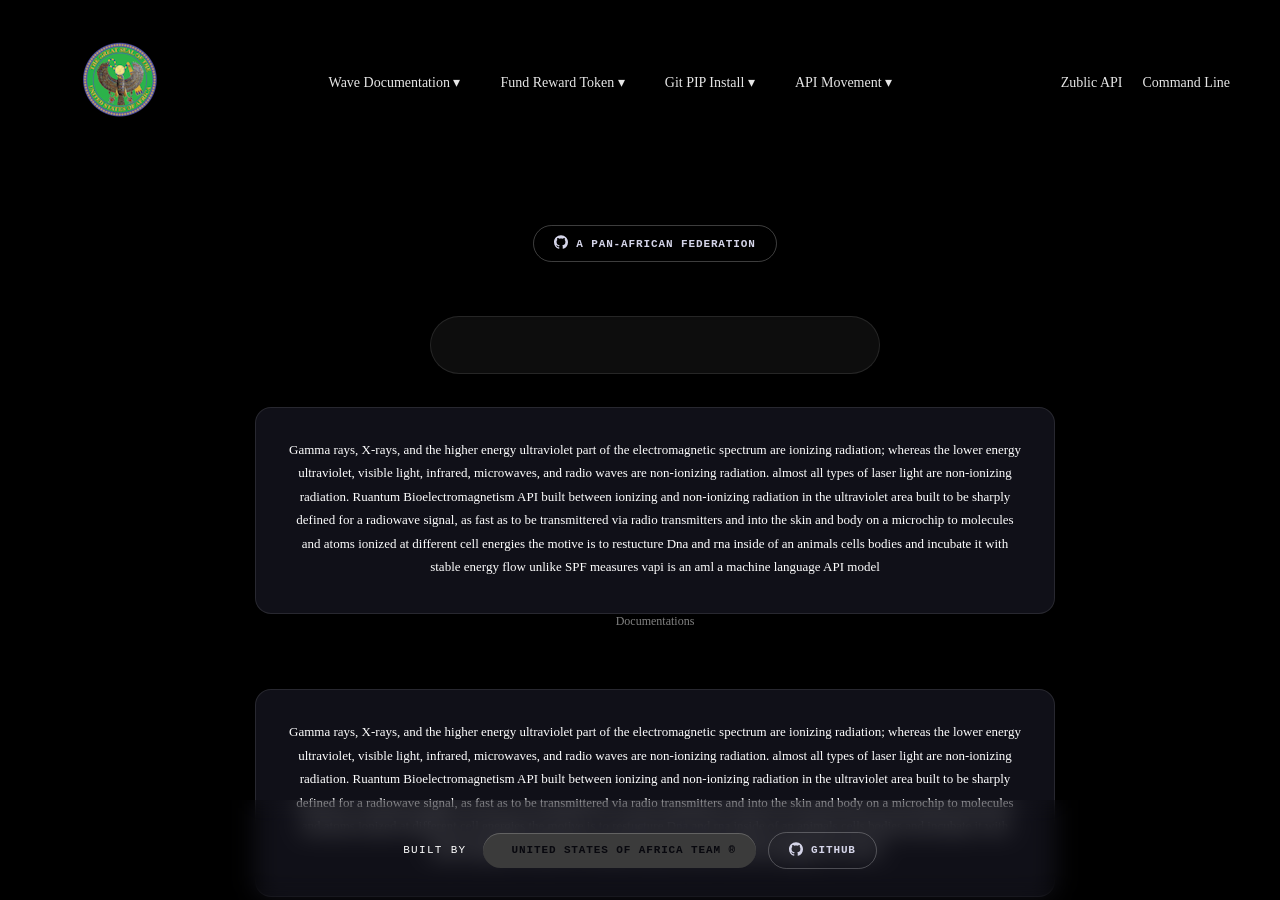
<file: index.html>
<!DOCTYPE html>
<html lang="en">
  <head>
    <meta charset="UTF-8">
    <meta name="viewport" content="width=device-width, initial-scale=1.0">
    <meta http-equiv="X-UA-Compatible" content="ie=edge">
    <title>Ruantum Bioelectromagnetism API</title>
	<meta name="description" content="Ruantum Bioelectromagnetism API is an open source API for the research of life extenstion via radiowaves in the electromagnetic spectrum order created by Mathews Chishinji and United States Of Africa and The African Dream SL">
	<meta name="keywords" content="Mathews Chishinji United States Of Africa The African Dream">
    <meta name="author" content="Mathews Chishinji">
	<link rel="icon" href="africa2.png"
        type="image/x-icon" />
	<link rel="stylesheet" href="start.css" />
  </head>
  <body>
  
  <div class="scrollable-content-wrapper">
  <div class="scrollable-content">
 
    
	<!-- Navigation -->
    <nav>
        <div class="logo">
          <a href="https://usafrikagov.com/"><img src="africa2.png" alt="TheUnitedStatesOfAfrica"></a>
            
        </div>
        <ul class="nav-links">
            <li><a href="./">Wave Documentation ▾</a></li>
            <li><a href="./fund">Fund Reward Token ▾</a></li>
            <li><a href="./git">Git PIP Install ▾</a></li>
			<li><a href="./api">API Movement ▾</a></li>
        </ul>
        <div class="nav-right">
            <a href="#" class="login-btn">Zublic API</a>
            <a href="#" class="get-started-btn">Command Line </a>
        </div>
    </nav>

    <!-- Hero Section -->
    <section class="hero">
        <div class="glow glow-1"></div>
        <div class="glow glow-2"></div>
        
        <div class="hero-content">
			    <a class="profile-btn profile-btn--github" href="https://github.com/reymat999 " target="_blank" rel="">
      <span class="profile-btn__icon">
        <!-- GitHub logo SVG -->
        <svg width="14" height="14" viewBox="0 0 24 24" fill="currentColor" xmlns="http://www.w3.org/2000/svg">
          <path d="M12 .297c-6.63 0-12 5.373-12 12 0 5.303 3.438 9.8 8.205 11.385.6.113.82-.258.82-.577 0-.285-.01-1.04-.015-2.04-3.338.724-4.042-1.61-4.042-1.61C4.422 18.07 3.633 17.7 3.633 17.7c-1.087-.744.084-.729.084-.729 1.205.084 1.838 1.236 1.838 1.236 1.07 1.835 2.809 1.305 3.495.998.108-.776.417-1.305.76-1.605-2.665-.3-5.466-1.332-5.466-5.93 0-1.31.465-2.38 1.235-3.22-.135-.303-.54-1.523.105-3.176 0 0 1.005-.322 3.3 1.23.96-.267 1.98-.399 3-.405 1.02.006 2.04.138 3 .405 2.28-1.552 3.285-1.23 3.285-1.23.645 1.653.24 2.873.12 3.176.765.84 1.23 1.91 1.23 3.22 0 4.61-2.805 5.625-5.475 5.92.42.36.81 1.096.81 2.22 0 1.606-.015 2.896-.015 3.286 0 .315.21.69.825.57C20.565 22.092 24 17.592 24 12.297c0-6.627-5.373-12-12-12" />
        </svg>
      </span>
      A Pan-African Federation
    </a>        
	
            <br>
			<br>
			

	
	<br>
	<br>

            <div class="input-group">
            <input type="text" placeholder="">

            </div>
			<br>
            	
        <div class="code-block">
            <div class="code-line"><span class="code-keyword"></span> <span class="code-keyword"></span> <span class="code-function"></span> Gamma rays, X-rays, and the higher energy ultraviolet part of the electromagnetic spectrum are ionizing radiation; whereas the lower energy ultraviolet, visible light, infrared, microwaves, and radio waves are non-ionizing radiation. almost all types of laser light are non-ionizing radiation. Ruantum Bioelectromagnetism API built between ionizing and non-ionizing radiation in the ultraviolet area built to be sharply defined for a radiowave signal, as fast as to be transmittered via radio transmitters and into the skin and body on a microchip to molecules and atoms ionized at different cell energies the motive is to restucture Dna and rna inside of an animals cells bodies and incubate it with stable energy flow unlike SPF measures vapi is an aml a machine language API model <span class="code-string"></span></div>
            
        </div>
    
	<p class="trial-text">Documentations</p>
	
        <div class="code-block">
            <div class="code-line"><span class="code-keyword"></span> <span class="code-keyword"></span> <span class="code-function"></span> Gamma rays, X-rays, and the higher energy ultraviolet part of the electromagnetic spectrum are ionizing radiation; whereas the lower energy ultraviolet, visible light, infrared, microwaves, and radio waves are non-ionizing radiation. almost all types of laser light are non-ionizing radiation. Ruantum Bioelectromagnetism API built between ionizing and non-ionizing radiation in the ultraviolet area built to be sharply defined for a radiowave signal, as fast as to be transmittered via radio transmitters and into the skin and body on a microchip to molecules and atoms ionized at different cell energies the motive is to restucture Dna and rna inside of an animals cells bodies and incubate it with stable energy flow unlike SPF measures vapi is an aml a machine language API model <span class="code-string"></span></div>
            
        </div>
    
	<p class="trial-text">Documentations</p>
	
	
	
            
	    <a class="profile-btn profile-btn--github" href="https://github.com/reymat999" target="_blank" rel="">
      <span class="profile-btn__icon">
        <!-- GitHub logo SVG -->
        <svg width="14" height="14" viewBox="0 0 24 24" fill="currentColor" xmlns="http://www.w3.org/2000/svg">
          <path d="M12 .297c-6.63 0-12 5.373-12 12 0 5.303 3.438 9.8 8.205 11.385.6.113.82-.258.82-.577 0-.285-.01-1.04-.015-2.04-3.338.724-4.042-1.61-4.042-1.61C4.422 18.07 3.633 17.7 3.633 17.7c-1.087-.744.084-.729.084-.729 1.205.084 1.838 1.236 1.838 1.236 1.07 1.835 2.809 1.305 3.495.998.108-.776.417-1.305.76-1.605-2.665-.3-5.466-1.332-5.466-5.93 0-1.31.465-2.38 1.235-3.22-.135-.303-.54-1.523.105-3.176 0 0 1.005-.322 3.3 1.23.96-.267 1.98-.399 3-.405 1.02.006 2.04.138 3 .405 2.28-1.552 3.285-1.23 3.285-1.23.645 1.653.24 2.873.12 3.176.765.84 1.23 1.91 1.23 3.22 0 4.61-2.805 5.625-5.475 5.92.42.36.81 1.096.81 2.22 0 1.606-.015 2.896-.015 3.286 0 .315.21.69.825.57C20.565 22.092 24 17.592 24 12.297c0-6.627-5.373-12-12-12" />
        </svg>
      </span>
      GitHub
    </a>		
			
		
    </section>
	
    <!-- Features Section -->
    <section class="features">
        <div class="code-block">
            <div class="code-line"><span class="code-keyword">1</span> <span class="code-keyword">const</span> <span class="code-function">stage</span> = ducuments.querySelector(<span class="code-string">"ultraviolet"</span>)</div>
            
			<div class="code-line"><span class="code-keyword">2</span> <span class="code-keyword">const</span> <span class="code-function">stage</span> = ducuments.querySelector(<span class="code-string">"transmitters"</span>)</div>
            
			<div class="code-line"><span class="code-keyword">3</span> <span class="code-keyword">const</span> <span class="code-function">stage</span> = ducuments.querySelector(<span class="code-string">"ultraviolet radio"</span>)</div>
            
			<div class="code-line"><span class="code-keyword">4</span> <span class="code-keyword">const</span> <span class="code-function">stage</span> = ducuments.querySelector(<span class="code-string">"microship"</span>)</div>
            
			<div class="code-line"><span class="code-keyword">5</span> <span class="code-keyword">const</span> <span class="code-function">stage</span> = ducuments.querySelector(<span class="code-string">"animal cell"</span>)</div>
            
            
        </div>
		
        
        <div class="feature-content">

		 <div class="code-block">
            <div class="code-line"><span class="code-keyword"></span> <span class="code-keyword"></span> <span class="code-function"></span> Gamma rays, X-rays, and the higher energy ultraviolet part of the electromagnetic spectrum are ionizing radiation; whereas the lower energy ultraviolet, visible light, infrared, microwaves, and radio waves are non-ionizing radiation. Nearly all types of laser light are non-ionizing radiation. The boundary between ionizing and non-ionizing radiation in the ultraviolet area cannot be sharply defined, as different molecules and atoms ionize at different energies. <span class="code-string"></span></div>
            
        </div></div>
	
 </section>
  <div class="profile-footer">
    <span class="profile-footer__label">Built by</span>
    <a class="profile-btn profile-btn--codepen" href="" target="_blank" rel="">
      <span class="profile-btn__icon">
        <svg width="1" height="14" viewBox="0 0 24 24" fill="currentColor" xmlns="http://www.w3.org/2000/svg">
          
        </svg>
      </span>
      United States Of Africa Team ®
    </a>
    <a class="profile-btn profile-btn--github" href="https://github.com/reymat999" target="_blank" rel="">
      <span class="profile-btn__icon">
        <!-- GitHub logo SVG -->
        <svg width="14" height="14" viewBox="0 0 24 24" fill="currentColor" xmlns="http://www.w3.org/2000/svg">
          <path d="M12 .297c-6.63 0-12 5.373-12 12 0 5.303 3.438 9.8 8.205 11.385.6.113.82-.258.82-.577 0-.285-.01-1.04-.015-2.04-3.338.724-4.042-1.61-4.042-1.61C4.422 18.07 3.633 17.7 3.633 17.7c-1.087-.744.084-.729.084-.729 1.205.084 1.838 1.236 1.838 1.236 1.07 1.835 2.809 1.305 3.495.998.108-.776.417-1.305.76-1.605-2.665-.3-5.466-1.332-5.466-5.93 0-1.31.465-2.38 1.235-3.22-.135-.303-.54-1.523.105-3.176 0 0 1.005-.322 3.3 1.23.96-.267 1.98-.399 3-.405 1.02.006 2.04.138 3 .405 2.28-1.552 3.285-1.23 3.285-1.23.645 1.653.24 2.873.12 3.176.765.84 1.23 1.91 1.23 3.22 0 4.61-2.805 5.625-5.475 5.92.42.36.81 1.096.81 2.22 0 1.606-.015 2.896-.015 3.286 0 .315.21.69.825.57C20.565 22.092 24 17.592 24 12.297c0-6.627-5.373-12-12-12" />
        </svg>
      </span>
      GitHub
    </a>
</div>

		
</body>
</html>
</file>
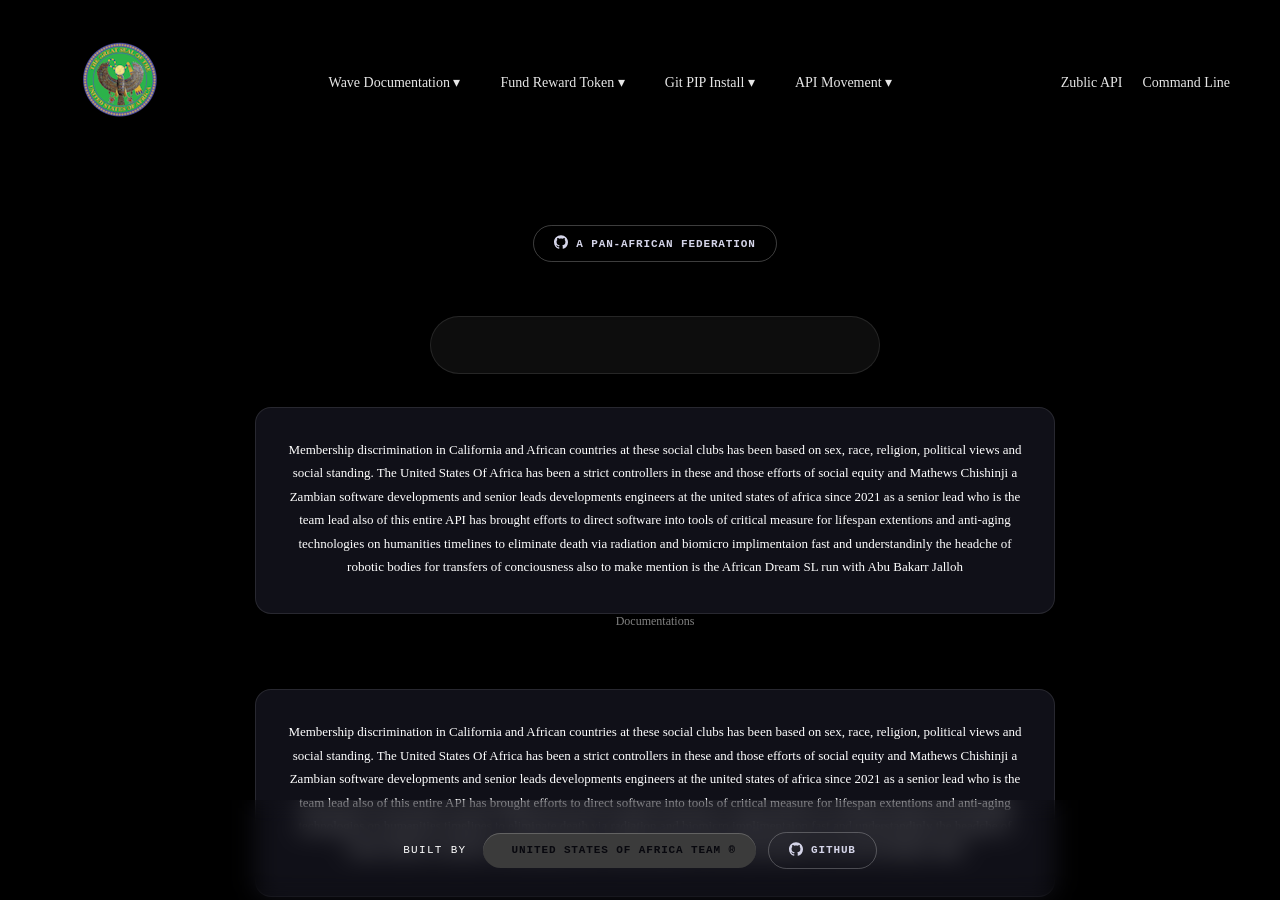
<file: api.html>
<!DOCTYPE html>
<html lang="en">
  <head>
    <meta charset="UTF-8">
    <meta name="viewport" content="width=device-width, initial-scale=1.0">
    <meta http-equiv="X-UA-Compatible" content="ie=edge">
    <title>Ruantum Bioelectromagnetism API</title>
	<meta name="description" content="Ruantum Bioelectromagnetism API is an open source API for the research of life extenstion via radiowaves in the electromagnetic spectrum order created by Mathews Chishinji and United States Of Africa and The African Dream SL">
	<meta name="keywords" content="Mathews Chishinji United States Of Africa The African Dream">
    <meta name="author" content="Mathews Chishinji">
	<link rel="icon" href="africa2.png"
        type="image/x-icon" />
	<link rel="stylesheet" href="start.css" />
  </head>
  <body>
  
  <div class="scrollable-content-wrapper">
  <div class="scrollable-content">
 
    
	<!-- Navigation -->
    <nav>
        <div class="logo">
          <a href="https://usafrikagov.com/"><img src="africa2.png" alt="TheUnitedStatesOfAfrica"></a>
            
        </div>
        <ul class="nav-links">
            <li><a href="./">Wave Documentation ▾</a></li>
            <li><a href="./fund">Fund Reward Token ▾</a></li>
            <li><a href="./git">Git PIP Install ▾</a></li>
			<li><a href="./api">API Movement ▾</a></li>
        </ul>
        <div class="nav-right">
            <a href="#" class="login-btn">Zublic API</a>
            <a href="#" class="get-started-btn">Command Line </a>
        </div>
    </nav>

    <!-- Hero Section -->
    <section class="hero">
        <div class="glow glow-1"></div>
        <div class="glow glow-2"></div>
        
        <div class="hero-content">
			    <a class="profile-btn profile-btn--github" href="https://github.com/reymat999 " target="_blank" rel="">
      <span class="profile-btn__icon">
        <!-- GitHub logo SVG -->
        <svg width="14" height="14" viewBox="0 0 24 24" fill="currentColor" xmlns="http://www.w3.org/2000/svg">
          <path d="M12 .297c-6.63 0-12 5.373-12 12 0 5.303 3.438 9.8 8.205 11.385.6.113.82-.258.82-.577 0-.285-.01-1.04-.015-2.04-3.338.724-4.042-1.61-4.042-1.61C4.422 18.07 3.633 17.7 3.633 17.7c-1.087-.744.084-.729.084-.729 1.205.084 1.838 1.236 1.838 1.236 1.07 1.835 2.809 1.305 3.495.998.108-.776.417-1.305.76-1.605-2.665-.3-5.466-1.332-5.466-5.93 0-1.31.465-2.38 1.235-3.22-.135-.303-.54-1.523.105-3.176 0 0 1.005-.322 3.3 1.23.96-.267 1.98-.399 3-.405 1.02.006 2.04.138 3 .405 2.28-1.552 3.285-1.23 3.285-1.23.645 1.653.24 2.873.12 3.176.765.84 1.23 1.91 1.23 3.22 0 4.61-2.805 5.625-5.475 5.92.42.36.81 1.096.81 2.22 0 1.606-.015 2.896-.015 3.286 0 .315.21.69.825.57C20.565 22.092 24 17.592 24 12.297c0-6.627-5.373-12-12-12" />
        </svg>
      </span>
      A Pan-African Federation
    </a>        
	
            <br>
			<br>
			

	
	<br>
	<br>

            <div class="input-group">
            <input type="text" placeholder="">

            </div>
			<br>
            	
        <div class="code-block">
            <div class="code-line"><span class="code-keyword"></span> <span class="code-keyword"></span> <span class="code-function"></span> Membership discrimination in California and African countries at these social clubs has been based on sex, race, religion, political views and social standing. The  United States Of Africa  has been a strict controllers in these and those efforts of social equity and Mathews Chishinji a Zambian software developments and senior leads developments engineers at the united states of africa since 2021 as a senior lead who is the team lead also of this entire API has brought efforts to direct software into tools of critical measure for lifespan extentions and anti-aging technologies on humanities timelines to eliminate death via radiation and biomicro implimentaion fast and understandinly the headche of robotic bodies for transfers of conciousness also to make mention is the African Dream SL run with  Abu Bakarr Jalloh <span class="code-string"></span></div>
            
        </div>
    
	<p class="trial-text">Documentations</p>
	
        <div class="code-block">
            <div class="code-line"><span class="code-keyword"></span> <span class="code-keyword"></span> <span class="code-function"></span> Membership discrimination in California and African countries at these social clubs has been based on sex, race, religion, political views and social standing. The  United States Of Africa  has been a strict controllers in these and those efforts of social equity and Mathews Chishinji a Zambian software developments and senior leads developments engineers at the united states of africa since 2021 as a senior lead who is the team lead also of this entire API has brought efforts to direct software into tools of critical measure for lifespan extentions and anti-aging technologies on humanities timelines to eliminate death via radiation and biomicro implimentaion fast and understandinly the headche of robotic bodies for transfers of conciousness also to make mention is the African Dream SL run with  Abu Bakarr Jalloh<span class="code-string"></span></div>
            
        </div>
    
	<p class="trial-text">Documentations</p>
	
	
	
            
	    <a class="profile-btn profile-btn--github" href="https://github.com/reymat999" target="_blank" rel="">
      <span class="profile-btn__icon">
        <!-- GitHub logo SVG -->
        <svg width="14" height="14" viewBox="0 0 24 24" fill="currentColor" xmlns="http://www.w3.org/2000/svg">
          <path d="M12 .297c-6.63 0-12 5.373-12 12 0 5.303 3.438 9.8 8.205 11.385.6.113.82-.258.82-.577 0-.285-.01-1.04-.015-2.04-3.338.724-4.042-1.61-4.042-1.61C4.422 18.07 3.633 17.7 3.633 17.7c-1.087-.744.084-.729.084-.729 1.205.084 1.838 1.236 1.838 1.236 1.07 1.835 2.809 1.305 3.495.998.108-.776.417-1.305.76-1.605-2.665-.3-5.466-1.332-5.466-5.93 0-1.31.465-2.38 1.235-3.22-.135-.303-.54-1.523.105-3.176 0 0 1.005-.322 3.3 1.23.96-.267 1.98-.399 3-.405 1.02.006 2.04.138 3 .405 2.28-1.552 3.285-1.23 3.285-1.23.645 1.653.24 2.873.12 3.176.765.84 1.23 1.91 1.23 3.22 0 4.61-2.805 5.625-5.475 5.92.42.36.81 1.096.81 2.22 0 1.606-.015 2.896-.015 3.286 0 .315.21.69.825.57C20.565 22.092 24 17.592 24 12.297c0-6.627-5.373-12-12-12" />
        </svg>
      </span>
      GitHub
    </a>		
			
		
    </section>
	
    <!-- Features Section -->
    <section class="features">
        <div class="code-block">
            <div class="code-line"><span class="code-keyword">1</span> <span class="code-keyword">const</span> <span class="code-function">stage</span> = ducuments.querySelector(<span class="code-string">"ultraviolet"</span>)</div>
            
			<div class="code-line"><span class="code-keyword">2</span> <span class="code-keyword">const</span> <span class="code-function">stage</span> = ducuments.querySelector(<span class="code-string">"transmitters"</span>)</div>
            
			<div class="code-line"><span class="code-keyword">3</span> <span class="code-keyword">const</span> <span class="code-function">stage</span> = ducuments.querySelector(<span class="code-string">"ultraviolet radio"</span>)</div>
            
			<div class="code-line"><span class="code-keyword">4</span> <span class="code-keyword">const</span> <span class="code-function">stage</span> = ducuments.querySelector(<span class="code-string">"microship"</span>)</div>
            
			<div class="code-line"><span class="code-keyword">5</span> <span class="code-keyword">const</span> <span class="code-function">stage</span> = ducuments.querySelector(<span class="code-string">"animal cell"</span>)</div>
            
            
        </div>
		
        
        <div class="feature-content">

		 <div class="code-block">
            <div class="code-line"><span class="code-keyword"></span> <span class="code-keyword"></span> <span class="code-function"></span> Gamma rays, X-rays, and the higher energy ultraviolet part of the electromagnetic spectrum are ionizing radiation; whereas the lower energy ultraviolet, visible light, infrared, microwaves, and radio waves are non-ionizing radiation. Nearly all types of laser light are non-ionizing radiation. The boundary between ionizing and non-ionizing radiation in the ultraviolet area cannot be sharply defined, as different molecules and atoms ionize at different energies. <span class="code-string"></span></div>
            
        </div></div>
	
 </section>
  <div class="profile-footer">
    <span class="profile-footer__label">Built by</span>
    <a class="profile-btn profile-btn--codepen" href="" target="_blank" rel="">
      <span class="profile-btn__icon">
        <svg width="1" height="14" viewBox="0 0 24 24" fill="currentColor" xmlns="http://www.w3.org/2000/svg">
          
        </svg>
      </span>
      United States Of Africa Team ®
    </a>
    <a class="profile-btn profile-btn--github" href="https://github.com/reymat999" target="_blank" rel="">
      <span class="profile-btn__icon">
        <!-- GitHub logo SVG -->
        <svg width="14" height="14" viewBox="0 0 24 24" fill="currentColor" xmlns="http://www.w3.org/2000/svg">
          <path d="M12 .297c-6.63 0-12 5.373-12 12 0 5.303 3.438 9.8 8.205 11.385.6.113.82-.258.82-.577 0-.285-.01-1.04-.015-2.04-3.338.724-4.042-1.61-4.042-1.61C4.422 18.07 3.633 17.7 3.633 17.7c-1.087-.744.084-.729.084-.729 1.205.084 1.838 1.236 1.838 1.236 1.07 1.835 2.809 1.305 3.495.998.108-.776.417-1.305.76-1.605-2.665-.3-5.466-1.332-5.466-5.93 0-1.31.465-2.38 1.235-3.22-.135-.303-.54-1.523.105-3.176 0 0 1.005-.322 3.3 1.23.96-.267 1.98-.399 3-.405 1.02.006 2.04.138 3 .405 2.28-1.552 3.285-1.23 3.285-1.23.645 1.653.24 2.873.12 3.176.765.84 1.23 1.91 1.23 3.22 0 4.61-2.805 5.625-5.475 5.92.42.36.81 1.096.81 2.22 0 1.606-.015 2.896-.015 3.286 0 .315.21.69.825.57C20.565 22.092 24 17.592 24 12.297c0-6.627-5.373-12-12-12" />
        </svg>
      </span>
      GitHub
    </a>
</div>


		
</body>
</html>
</file>
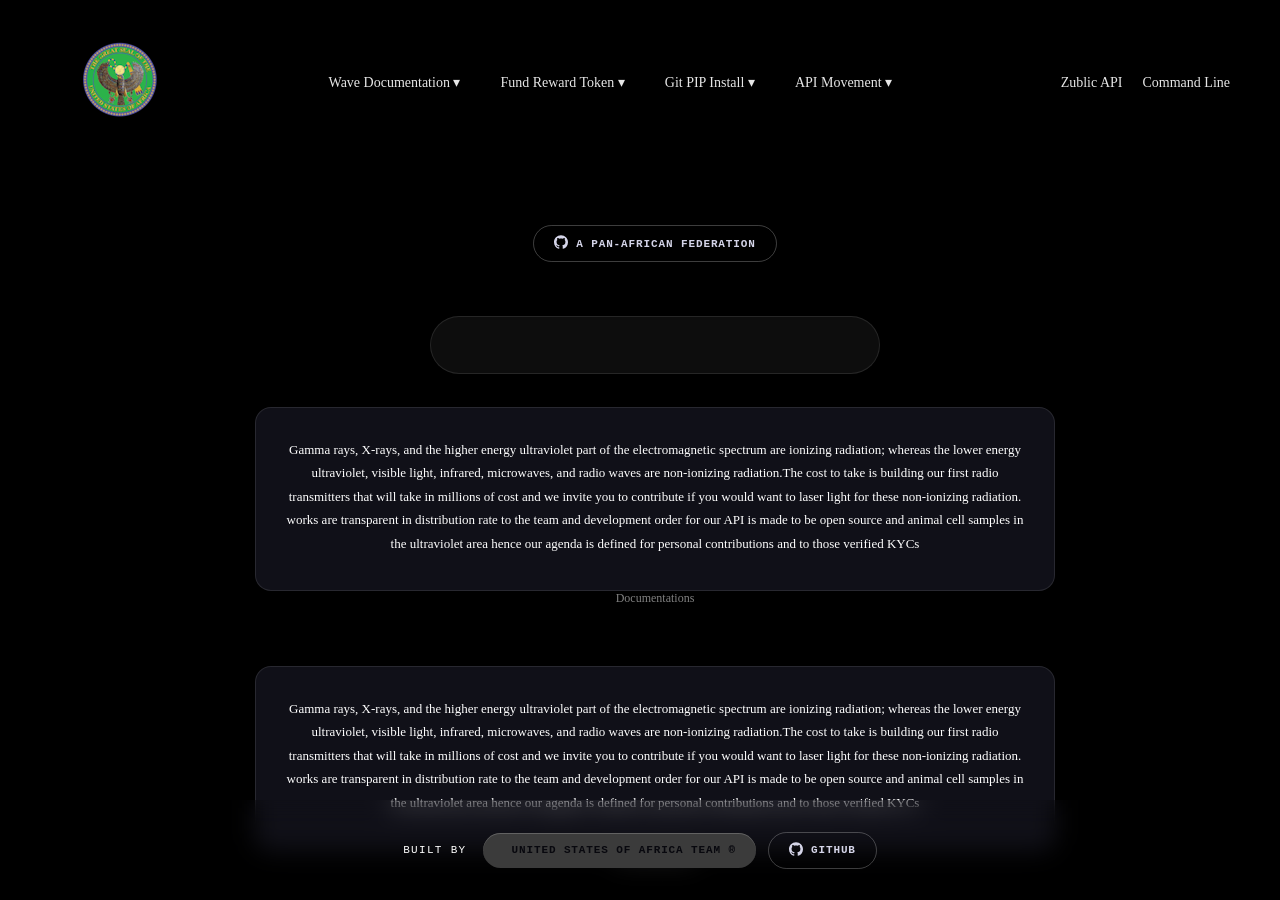
<file: fund.html>
<!DOCTYPE html>
<html lang="en">
  <head>
    <meta charset="UTF-8">
    <meta name="viewport" content="width=device-width, initial-scale=1.0">
    <meta http-equiv="X-UA-Compatible" content="ie=edge">
    <title>Ruantum Bioelectromagnetism API</title>
	<meta name="description" content="Ruantum Bioelectromagnetism API is an open source API for the research of life extenstion via radiowaves in the electromagnetic spectrum order created by Mathews Chishinji and United States Of Africa and The African Dream SL">
	<meta name="keywords" content="Mathews Chishinji United States Of Africa The African Dream">
    <meta name="author" content="Mathews Chishinji">
	<link rel="icon" href="africa2.png"
        type="image/x-icon" />
	<link rel="stylesheet" href="start.css" />
  </head>
  <body>
  
  <div class="scrollable-content-wrapper">
  <div class="scrollable-content">
 
    
	<!-- Navigation -->
    <nav>
        <div class="logo">
          <a href="https://usafrikagov.com/"><img src="africa2.png" alt="TheUnitedStatesOfAfrica"></a>
            
        </div>
        <ul class="nav-links">
            <li><a href="./">Wave Documentation ▾</a></li>
            <li><a href="./fund">Fund Reward Token ▾</a></li>
            <li><a href="./git">Git PIP Install ▾</a></li>
			<li><a href="./api">API Movement ▾</a></li>
        </ul>
        <div class="nav-right">
            <a href="#" class="login-btn">Zublic API</a>
            <a href="#" class="get-started-btn">Command Line </a>
        </div>
    </nav>

    <!-- Hero Section -->
    <section class="hero">
        <div class="glow glow-1"></div>
        <div class="glow glow-2"></div>
        
        <div class="hero-content">
			    <a class="profile-btn profile-btn--github" href="https://github.com/reymat999 " target="_blank" rel="">
      <span class="profile-btn__icon">
        <!-- GitHub logo SVG -->
        <svg width="14" height="14" viewBox="0 0 24 24" fill="currentColor" xmlns="http://www.w3.org/2000/svg">
          <path d="M12 .297c-6.63 0-12 5.373-12 12 0 5.303 3.438 9.8 8.205 11.385.6.113.82-.258.82-.577 0-.285-.01-1.04-.015-2.04-3.338.724-4.042-1.61-4.042-1.61C4.422 18.07 3.633 17.7 3.633 17.7c-1.087-.744.084-.729.084-.729 1.205.084 1.838 1.236 1.838 1.236 1.07 1.835 2.809 1.305 3.495.998.108-.776.417-1.305.76-1.605-2.665-.3-5.466-1.332-5.466-5.93 0-1.31.465-2.38 1.235-3.22-.135-.303-.54-1.523.105-3.176 0 0 1.005-.322 3.3 1.23.96-.267 1.98-.399 3-.405 1.02.006 2.04.138 3 .405 2.28-1.552 3.285-1.23 3.285-1.23.645 1.653.24 2.873.12 3.176.765.84 1.23 1.91 1.23 3.22 0 4.61-2.805 5.625-5.475 5.92.42.36.81 1.096.81 2.22 0 1.606-.015 2.896-.015 3.286 0 .315.21.69.825.57C20.565 22.092 24 17.592 24 12.297c0-6.627-5.373-12-12-12" />
        </svg>
      </span>
      A Pan-African Federation
    </a>        
	
            <br>
			<br>
			

	
	<br>
	<br>

            <div class="input-group">
            <input type="text" placeholder="">

            </div>
			<br>
            	
        <div class="code-block">
            <div class="code-line"><span class="code-keyword"></span> <span class="code-keyword"></span> <span class="code-function"></span> Gamma rays, X-rays, and the higher energy ultraviolet part of the electromagnetic spectrum are ionizing radiation; whereas the lower energy ultraviolet, visible light, infrared, microwaves, and radio waves are non-ionizing radiation.The cost to take is building our first radio transmitters that will take in millions of cost and we invite you to contribute if you would want to laser light for these non-ionizing radiation. works are transparent in distribution rate to the team and development order for our API is made to be open source and animal cell samples in the ultraviolet area hence our agenda is defined for personal contributions and to those verified KYCs <span class="code-string"></span></div>
            
        </div>
    
	<p class="trial-text">Documentations</p>
	
        <div class="code-block">
            <div class="code-line"><span class="code-keyword"></span> <span class="code-keyword"></span> <span class="code-function"></span> Gamma rays, X-rays, and the higher energy ultraviolet part of the electromagnetic spectrum are ionizing radiation; whereas the lower energy ultraviolet, visible light, infrared, microwaves, and radio waves are non-ionizing radiation.The cost to take is building our first radio transmitters that will take in millions of cost and we invite you to contribute if you would want to laser light for these non-ionizing radiation. works are transparent in distribution rate to the team and development order for our API is made to be open source and animal cell samples in the ultraviolet area hence our agenda is defined for personal contributions and to those verified KYCs  <span class="code-string"></span></div>
            
        </div>
    
	<p class="trial-text">Documentations</p>
	
	
	
            
	    <a class="profile-btn profile-btn--github" href="https://github.com/reymat999" target="_blank" rel="">
      <span class="profile-btn__icon">
        <!-- GitHub logo SVG -->
        <svg width="14" height="14" viewBox="0 0 24 24" fill="currentColor" xmlns="http://www.w3.org/2000/svg">
          <path d="M12 .297c-6.63 0-12 5.373-12 12 0 5.303 3.438 9.8 8.205 11.385.6.113.82-.258.82-.577 0-.285-.01-1.04-.015-2.04-3.338.724-4.042-1.61-4.042-1.61C4.422 18.07 3.633 17.7 3.633 17.7c-1.087-.744.084-.729.084-.729 1.205.084 1.838 1.236 1.838 1.236 1.07 1.835 2.809 1.305 3.495.998.108-.776.417-1.305.76-1.605-2.665-.3-5.466-1.332-5.466-5.93 0-1.31.465-2.38 1.235-3.22-.135-.303-.54-1.523.105-3.176 0 0 1.005-.322 3.3 1.23.96-.267 1.98-.399 3-.405 1.02.006 2.04.138 3 .405 2.28-1.552 3.285-1.23 3.285-1.23.645 1.653.24 2.873.12 3.176.765.84 1.23 1.91 1.23 3.22 0 4.61-2.805 5.625-5.475 5.92.42.36.81 1.096.81 2.22 0 1.606-.015 2.896-.015 3.286 0 .315.21.69.825.57C20.565 22.092 24 17.592 24 12.297c0-6.627-5.373-12-12-12" />
        </svg>
      </span>
      GitHub
    </a>		
			
		
    </section>
	
    <!-- Features Section -->
    <section class="features">
        <div class="code-block">
            <div class="code-line"><span class="code-keyword">1</span> <span class="code-keyword">const</span> <span class="code-function">stage</span> = ducuments.querySelector(<span class="code-string">"ultraviolet"</span>)</div>
            
			<div class="code-line"><span class="code-keyword">2</span> <span class="code-keyword">const</span> <span class="code-function">stage</span> = ducuments.querySelector(<span class="code-string">"transmitters"</span>)</div>
            
			<div class="code-line"><span class="code-keyword">3</span> <span class="code-keyword">const</span> <span class="code-function">stage</span> = ducuments.querySelector(<span class="code-string">"ultraviolet radio"</span>)</div>
            
			<div class="code-line"><span class="code-keyword">4</span> <span class="code-keyword">const</span> <span class="code-function">stage</span> = ducuments.querySelector(<span class="code-string">"microship"</span>)</div>
            
			<div class="code-line"><span class="code-keyword">5</span> <span class="code-keyword">const</span> <span class="code-function">stage</span> = ducuments.querySelector(<span class="code-string">"animal cell"</span>)</div>
            
            
        </div>
		
        
        <div class="feature-content">

		 <div class="code-block">
            <div class="code-line"><span class="code-keyword"></span> <span class="code-keyword"></span> <span class="code-function"></span> Gamma rays, X-rays, and the higher energy ultraviolet part of the electromagnetic spectrum are ionizing radiation; whereas the lower energy ultraviolet, visible light, infrared, microwaves, and radio waves are non-ionizing radiation. Nearly all types of laser light are non-ionizing radiation. The boundary between ionizing and non-ionizing radiation in the ultraviolet area cannot be sharply defined, as different molecules and atoms ionize at different energies. <span class="code-string"></span></div>
            
        </div></div>
	
 </section>
  <div class="profile-footer">
    <span class="profile-footer__label">Built by</span>
    <a class="profile-btn profile-btn--codepen" href="" target="_blank" rel="">
      <span class="profile-btn__icon">
        <svg width="1" height="14" viewBox="0 0 24 24" fill="currentColor" xmlns="http://www.w3.org/2000/svg">
          
        </svg>
      </span>
      United States Of Africa Team ®
    </a>
    <a class="profile-btn profile-btn--github" href="https://github.com/reymat999" target="_blank" rel="">
      <span class="profile-btn__icon">
        <!-- GitHub logo SVG -->
        <svg width="14" height="14" viewBox="0 0 24 24" fill="currentColor" xmlns="http://www.w3.org/2000/svg">
          <path d="M12 .297c-6.63 0-12 5.373-12 12 0 5.303 3.438 9.8 8.205 11.385.6.113.82-.258.82-.577 0-.285-.01-1.04-.015-2.04-3.338.724-4.042-1.61-4.042-1.61C4.422 18.07 3.633 17.7 3.633 17.7c-1.087-.744.084-.729.084-.729 1.205.084 1.838 1.236 1.838 1.236 1.07 1.835 2.809 1.305 3.495.998.108-.776.417-1.305.76-1.605-2.665-.3-5.466-1.332-5.466-5.93 0-1.31.465-2.38 1.235-3.22-.135-.303-.54-1.523.105-3.176 0 0 1.005-.322 3.3 1.23.96-.267 1.98-.399 3-.405 1.02.006 2.04.138 3 .405 2.28-1.552 3.285-1.23 3.285-1.23.645 1.653.24 2.873.12 3.176.765.84 1.23 1.91 1.23 3.22 0 4.61-2.805 5.625-5.475 5.92.42.36.81 1.096.81 2.22 0 1.606-.015 2.896-.015 3.286 0 .315.21.69.825.57C20.565 22.092 24 17.592 24 12.297c0-6.627-5.373-12-12-12" />
        </svg>
      </span>
      GitHub
    </a>
</div>


		
</body>
</html>
</file>
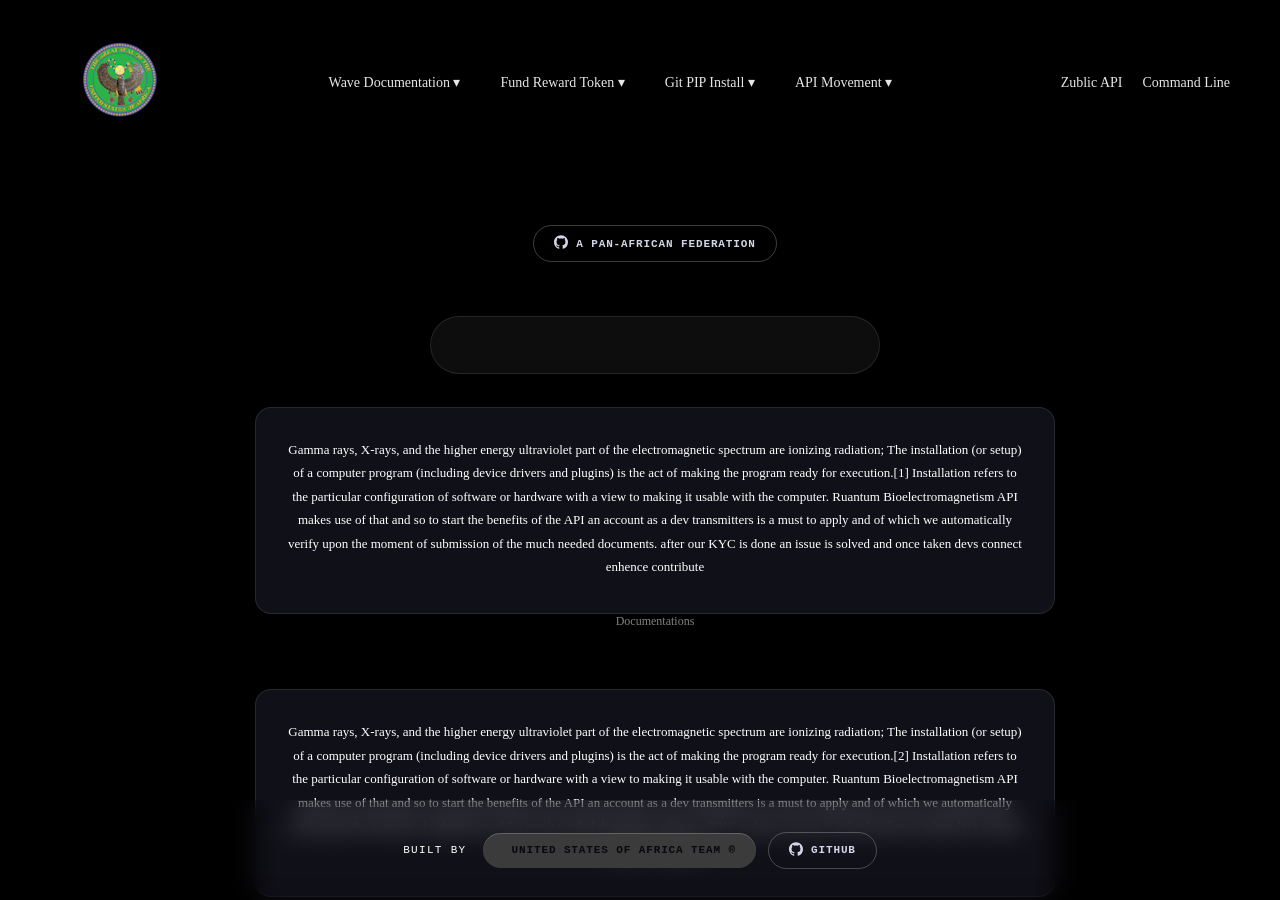
<file: git.html>
<!DOCTYPE html>
<html lang="en">
  <head>
    <meta charset="UTF-8">
    <meta name="viewport" content="width=device-width, initial-scale=1.0">
    <meta http-equiv="X-UA-Compatible" content="ie=edge">
    <title>Ruantum Bioelectromagnetism API</title>
	<meta name="description" content="Ruantum Bioelectromagnetism API is an open source API for the research of life extenstion via radiowaves in the electromagnetic spectrum order created by Mathews Chishinji and United States Of Africa and The African Dream SL">
	<meta name="keywords" content="Mathews Chishinji United States Of Africa The African Dream">
    <meta name="author" content="Mathews Chishinji">
	<link rel="icon" href="africa2.png"
        type="image/x-icon" />
	<link rel="stylesheet" href="start.css" />
  </head>
  <body>
  
  <div class="scrollable-content-wrapper">
  <div class="scrollable-content">
 
    
	<!-- Navigation -->
    <nav>
        <div class="logo">
          <a href="https://usafrikagov.com/"><img src="africa2.png" alt="TheUnitedStatesOfAfrica"></a>
            
        </div>
        <ul class="nav-links">
            <li><a href="./">Wave Documentation ▾</a></li>
            <li><a href="./fund">Fund Reward Token ▾</a></li>
            <li><a href="./git">Git PIP Install ▾</a></li>
			<li><a href="./api">API Movement ▾</a></li>
        </ul>
        <div class="nav-right">
            <a href="#" class="login-btn">Zublic API</a>
            <a href="#" class="get-started-btn">Command Line </a>
        </div>
    </nav>

    <!-- Hero Section -->
    <section class="hero">
        <div class="glow glow-1"></div>
        <div class="glow glow-2"></div>
        
        <div class="hero-content">
			    <a class="profile-btn profile-btn--github" href="https://github.com/reymat999 " target="_blank" rel="">
      <span class="profile-btn__icon">
        <!-- GitHub logo SVG -->
        <svg width="14" height="14" viewBox="0 0 24 24" fill="currentColor" xmlns="http://www.w3.org/2000/svg">
          <path d="M12 .297c-6.63 0-12 5.373-12 12 0 5.303 3.438 9.8 8.205 11.385.6.113.82-.258.82-.577 0-.285-.01-1.04-.015-2.04-3.338.724-4.042-1.61-4.042-1.61C4.422 18.07 3.633 17.7 3.633 17.7c-1.087-.744.084-.729.084-.729 1.205.084 1.838 1.236 1.838 1.236 1.07 1.835 2.809 1.305 3.495.998.108-.776.417-1.305.76-1.605-2.665-.3-5.466-1.332-5.466-5.93 0-1.31.465-2.38 1.235-3.22-.135-.303-.54-1.523.105-3.176 0 0 1.005-.322 3.3 1.23.96-.267 1.98-.399 3-.405 1.02.006 2.04.138 3 .405 2.28-1.552 3.285-1.23 3.285-1.23.645 1.653.24 2.873.12 3.176.765.84 1.23 1.91 1.23 3.22 0 4.61-2.805 5.625-5.475 5.92.42.36.81 1.096.81 2.22 0 1.606-.015 2.896-.015 3.286 0 .315.21.69.825.57C20.565 22.092 24 17.592 24 12.297c0-6.627-5.373-12-12-12" />
        </svg>
      </span>
      A Pan-African Federation
    </a>        
	
            <br>
			<br>
			

	
	<br>
	<br>

            <div class="input-group">
            <input type="text" placeholder="">

            </div>
			<br>
            	
        <div class="code-block">
            <div class="code-line"><span class="code-keyword"></span> <span class="code-keyword"></span> <span class="code-function"></span> Gamma rays, X-rays, and the higher energy ultraviolet part of the electromagnetic spectrum are ionizing radiation; The installation (or setup) of a computer program (including device drivers and plugins) is the act of making the program ready for execution.[1] Installation refers to the particular configuration of software or hardware with a view to making it usable with the computer. Ruantum Bioelectromagnetism API makes use of that and so to start the benefits of the API an account as a dev transmitters is a must to apply and of which we automatically verify upon the moment of submission of the much needed documents. after our KYC is done an issue is solved and once taken devs connect enhence contribute  <span class="code-string"></span></div>
            
        </div>
    
	<p class="trial-text">Documentations</p>
	
        <div class="code-block">
            <div class="code-line"><span class="code-keyword"></span> <span class="code-keyword"></span> <span class="code-function"></span> Gamma rays, X-rays, and the higher energy ultraviolet part of the electromagnetic spectrum are ionizing radiation; The installation (or setup) of a computer program (including device drivers and plugins) is the act of making the program ready for execution.[2] Installation refers to the particular configuration of software or hardware with a view to making it usable with the computer. Ruantum Bioelectromagnetism API makes use of that and so to start the benefits of the API an account as a dev transmitters is a must to apply and of which we automatically verify upon the moment of submission of the much needed documents. after our KYC is done an issue is solved and once taken devs connect enhence contribute <span class="code-string"></span></div>
            
        </div>
    
	<p class="trial-text">Documentations</p>
	
	
	
            
	    <a class="profile-btn profile-btn--github" href="https://github.com/reymat999" target="_blank" rel="">
      <span class="profile-btn__icon">
        <!-- GitHub logo SVG -->
        <svg width="14" height="14" viewBox="0 0 24 24" fill="currentColor" xmlns="http://www.w3.org/2000/svg">
          <path d="M12 .297c-6.63 0-12 5.373-12 12 0 5.303 3.438 9.8 8.205 11.385.6.113.82-.258.82-.577 0-.285-.01-1.04-.015-2.04-3.338.724-4.042-1.61-4.042-1.61C4.422 18.07 3.633 17.7 3.633 17.7c-1.087-.744.084-.729.084-.729 1.205.084 1.838 1.236 1.838 1.236 1.07 1.835 2.809 1.305 3.495.998.108-.776.417-1.305.76-1.605-2.665-.3-5.466-1.332-5.466-5.93 0-1.31.465-2.38 1.235-3.22-.135-.303-.54-1.523.105-3.176 0 0 1.005-.322 3.3 1.23.96-.267 1.98-.399 3-.405 1.02.006 2.04.138 3 .405 2.28-1.552 3.285-1.23 3.285-1.23.645 1.653.24 2.873.12 3.176.765.84 1.23 1.91 1.23 3.22 0 4.61-2.805 5.625-5.475 5.92.42.36.81 1.096.81 2.22 0 1.606-.015 2.896-.015 3.286 0 .315.21.69.825.57C20.565 22.092 24 17.592 24 12.297c0-6.627-5.373-12-12-12" />
        </svg>
      </span>
      GitHub
    </a>		
			
		
    </section>
	
    <!-- Features Section -->
    <section class="features">
        <div class="code-block">
            <div class="code-line"><span class="code-keyword">1</span> <span class="code-keyword">const</span> <span class="code-function">stage</span> = ducuments.querySelector(<span class="code-string">"ultraviolet"</span>)</div>
            
			<div class="code-line"><span class="code-keyword">2</span> <span class="code-keyword">const</span> <span class="code-function">stage</span> = ducuments.querySelector(<span class="code-string">"transmitters"</span>)</div>
            
			<div class="code-line"><span class="code-keyword">3</span> <span class="code-keyword">const</span> <span class="code-function">stage</span> = ducuments.querySelector(<span class="code-string">"ultraviolet radio"</span>)</div>
            
			<div class="code-line"><span class="code-keyword">4</span> <span class="code-keyword">const</span> <span class="code-function">stage</span> = ducuments.querySelector(<span class="code-string">"microship"</span>)</div>
            
			<div class="code-line"><span class="code-keyword">5</span> <span class="code-keyword">const</span> <span class="code-function">stage</span> = ducuments.querySelector(<span class="code-string">"animal cell"</span>)</div>
            
            
        </div>
		
        
        <div class="feature-content">

		 <div class="code-block">
            <div class="code-line"><span class="code-keyword"></span> <span class="code-keyword"></span> <span class="code-function"></span> Gamma rays, X-rays, and the higher energy ultraviolet part of the electromagnetic spectrum are ionizing radiation; whereas the lower energy ultraviolet, visible light, infrared, microwaves, and radio waves are non-ionizing radiation. Nearly all types of laser light are non-ionizing radiation. The boundary between ionizing and non-ionizing radiation in the ultraviolet area cannot be sharply defined, as different molecules and atoms ionize at different energies. <span class="code-string"></span></div>
            
        </div></div>
	
 </section>
  <div class="profile-footer">
    <span class="profile-footer__label">Built by</span>
    <a class="profile-btn profile-btn--codepen" href="" target="_blank" rel="">
      <span class="profile-btn__icon">
        <svg width="1" height="14" viewBox="0 0 24 24" fill="currentColor" xmlns="http://www.w3.org/2000/svg">
          
        </svg>
      </span>
      United States Of Africa Team ®
    </a>
    <a class="profile-btn profile-btn--github" href="https://github.com/reymat999" target="_blank" rel="">
      <span class="profile-btn__icon">
        <!-- GitHub logo SVG -->
        <svg width="14" height="14" viewBox="0 0 24 24" fill="currentColor" xmlns="http://www.w3.org/2000/svg">
          <path d="M12 .297c-6.63 0-12 5.373-12 12 0 5.303 3.438 9.8 8.205 11.385.6.113.82-.258.82-.577 0-.285-.01-1.04-.015-2.04-3.338.724-4.042-1.61-4.042-1.61C4.422 18.07 3.633 17.7 3.633 17.7c-1.087-.744.084-.729.084-.729 1.205.084 1.838 1.236 1.838 1.236 1.07 1.835 2.809 1.305 3.495.998.108-.776.417-1.305.76-1.605-2.665-.3-5.466-1.332-5.466-5.93 0-1.31.465-2.38 1.235-3.22-.135-.303-.54-1.523.105-3.176 0 0 1.005-.322 3.3 1.23.96-.267 1.98-.399 3-.405 1.02.006 2.04.138 3 .405 2.28-1.552 3.285-1.23 3.285-1.23.645 1.653.24 2.873.12 3.176.765.84 1.23 1.91 1.23 3.22 0 4.61-2.805 5.625-5.475 5.92.42.36.81 1.096.81 2.22 0 1.606-.015 2.896-.015 3.286 0 .315.21.69.825.57C20.565 22.092 24 17.592 24 12.297c0-6.627-5.373-12-12-12" />
        </svg>
      </span>
      GitHub
    </a>
</div>


		
</body>
</html>
</file>
<file: start.css>
* {
            margin: 0;
            padding: 0;
            box-sizing: border-box;
        }

        body {
            font-family: -apple-system, BlinkMacSystemFont, 'Segoe UI', Roboto, Oxygen, Ubuntu, Cantarell, sans-serif;
            background-color: #000;
            color: #fff;
            overflow-x: hidden;
			overflow: hidden;
        }

        
        nav {
            display: flex;
            justify-content: space-between;
            align-items: center;
            padding: 20px 60px;
            position: relative;
            z-index: 10;
        }

        .logo {
            display: flex;
            align-items: center;
            gap: 10px;
            font-size: 20px;
            font-weight: 600;
        }

        .logo-icon {
            width: 40px;
            height: 40px;
            background: linear-gradient(135deg, #667eea 0%, #764ba2 100%);
            border-radius: 8px;
            display: flex;
            align-items: center;
            justify-content: center;
        }

        .nav-links {
            display: flex;
            gap: 40px;
            list-style: none;
        }

        .nav-links a {
            color: #fff;
            text-decoration: none;
            font-size: 14px;
            display: flex;
            align-items: center;
            gap: 5px;
            opacity: 0.9;
            transition: opacity 0.3s;
        }

        .nav-links a:hover {
            opacity: 1;
        }

        .nav-right {
            display: flex;
            align-items: center;
            gap: 20px;
        }

        .login-btn {
            color: #fff;
            text-decoration: none;
            font-size: 14px;
            opacity: 0.9;
        }

        .get-started-btn {
            color: #fff;
            text-decoration: none;
            font-size: 14px;
			opacity: 0.9;
         
        }

        

        /* Hero Section */
        .hero {
            position: relative;
            padding: 80px 60px;
            text-align: center;
            overflow: hidden;
        }

      

        .hero-content {
            position: relative;
            z-index: 1;
            max-width: 800px;
            margin: 0 auto;
        }

        h1 {
            font-size: 56px;
            font-weight: 700;
            margin-bottom: 20px;
            line-height: 1.2;
        }

        .subtitle {
            font-size: 16px;
            color: rgba(255, 255, 255, 0.7);
            margin-bottom: 40px;
            line-height: 1.6;
        }

        .input-group {
            display: flex;
            max-width: 450px;
            margin: 0 auto 15px;
            background: rgba(255, 255, 255, 0.05);
            border: 1px solid rgba(255, 255, 255, 0.1);
            border-radius: 50px;
            padding: 5px;
            backdrop-filter: blur(10px);
        }

        .input-group input {
            flex: 1;
            background: transparent;
            border: none;
            padding: 15px 25px;
            color: #fff;
            font-size: 14px;
            outline: none;
        }

        .input-group input::placeholder {
            color: rgba(255, 255, 255, 0.5);
        }

        .input-group button {
            background: #3B3B3B;
            color: #fff;
            border: none;
            padding: 15px 30px;
            border-radius: 25px;
            font-size: 14px;
            font-weight: 500;
            cursor: pointer;
            transition: transform 0.3s;
        }


        .trial-text {
            font-size: 12px;
            color: rgba(255, 255, 255, 0.5);
            margin-bottom: 60px;
        }

        .trust-text {
            font-size: 14px;
            color: rgba(255, 255, 255, 0.6);
            margin-bottom: 30px;
        }

        .logos {
            display: flex;
            justify-content: center;
            gap: 60px;
            align-items: center;
            flex-wrap: wrap;
        }

        .logo-item {
            display: flex;
            align-items: center;
            gap: 10px;
            opacity: 0.7;
            font-size: 18px;
            font-weight: 600;
        }

        .logo-icon-small {
            width: 30px;
            height: 30px;
            background: rgba(255, 255, 255, 0.2);
            border-radius: 6px;
        }
		
        .features {
            display: flex;
            padding: 100px 60px;
            gap: 60px;
            align-items: center;
            position: relative;
            z-index: 1;
        }

        .code-block {
            flex: 1;
            background: rgba(20, 20, 30, 0.8);
            border: 1px solid rgba(255, 255, 255, 0.1);
            border-radius: 16px;
            padding: 30px;
            font-family: 'Courier New', monospace;
            font-size: 13px;
            line-height: 1.8;
            backdrop-filter: blur(10px);
        }

        .code-line {
            margin-bottom: 5px;
        }

        .code-keyword {
            color: #c678dd;
        }

        .code-function {
            color: #61afef;
        }

        .code-string {
            color: #98c379;
        }

        .code-number {
            color: #d19a66;
        }

        .feature-content {
            flex: 1;
            max-width: 500px;
        }

        .feature-content h2 {
            font-size: 40px;
            font-weight: 700;
            margin-bottom: 20px;
            line-height: 1.3;
        }

        .feature-content p {
            color: rgba(255, 255, 255, 0.7);
            margin-bottom: 30px;
            line-height: 1.6;
        }

        .feature-list {
            list-style: none;
            margin-bottom: 30px;
        }

        .feature-list li {
            display: flex;
            align-items: center;
            gap: 10px;
            margin-bottom: 15px;
            color: rgba(255, 255, 255, 0.8);
            font-size: 14px;
        }

        .checkmark {
            width: 20px;
            height: 20px;
            background: linear-gradient(135deg, #667eea 0%, #764ba2 100%);
            border-radius: 50%;
            display: flex;
            align-items: center;
            justify-content: center;
            font-size: 12px;
        }

        .explore-btn {
            background: linear-gradient(135deg, #667eea 0%, #764ba2 100%);
            color: #fff;
            padding: 12px 28px;
            border-radius: 25px;
            text-decoration: none;
            font-size: 14px;
            font-weight: 500;
            display: inline-block;
            transition: transform 0.3s;
        }


        @media (max-width: 768px) {
            nav {
                padding: 20px 30px;
            }

            .nav-links {
                display: none;
            }

            .hero {
                padding: 60px 30px;
            }

            h1 {
                font-size: 36px;
            }

            .features {
                flex-direction: column;
                padding: 60px 30px;
            }

            .feature-content h2 {
                font-size: 28px;
            }
        }
.profile-footer {
  position: fixed;
  bottom: 0;
  left: 0;
  right: 0;
  height: 100px;
  display: flex;
  align-items: center;
  justify-content: center;
  gap: 12px;
  padding: 14px 24px;
  backdrop-filter: blur(12px);

  z-index: 9000;
}
.profile-footer__label {
  font-family: "Share Tech Mono", monospace;
  font-size: 0.6875rem;
  letter-spacing: 0.12em;
  text-transform: uppercase;
  margin-right: 4px;
}
.profile-btn {
  display: inline-flex;
  align-items: center;
  gap: 8px;
  padding: 9px 20px;
  border-radius: 999px;
  font-family: "Orbitron", monospace;
  font-size: 0.6875rem;
  font-weight: 700;
  letter-spacing: 0.08em;
  text-transform: uppercase;
  text-decoration: none;
  transition: transform 140ms cubic-bezier(0.34, 1.56, 0.64, 1),
    box-shadow 140ms;
  position: relative;
  overflow: hidden;
  white-space: nowrap;
}
.profile-btn::after {
  content: "";
  position: absolute;
  inset: 0;

  pointer-events: none;
}

.profile-btn--codepen {
  background: #3B3B3B;
  color: #08080e;
  box-shadow: inset 0 1px 0 rgba(255, 255, 255, 0.2);
}

.profile-btn--github {
  background: transparent;
  color: #d4d4e8;
  border: 1px solid rgba(255, 255, 255, 0.24);
}

.profile-btn__icon {
  font-size: 14px;
  line-height: 1;
  
}
body {
  padding-bottom: 64px !important;
}

@keyframes notice-in {
  from {
    opacity: 0;
    transform: translateX(20px) scale(0.92);
  }
  to {
    opacity: 1;
    transform: translateX(0) scale(1);
  }
}


.scrollable-content-wrapper {
    position: absolute;
    top: 0;
    left: 0;
    width: calc(100% + 30px);
    height: 100%;
    overflow-y: auto;
    z-index: 0;
    pointer-events: auto;
}

.scrollable-content {
    padding: 20px;
    height: 200%;
    position: relative;
}

.test-obj {
    position: absolute;
    background-color: #ccc;
    padding: 10px;
    margin: 10px;
}
.pos-top {
    top: 20px;
}
.pos-bottom {
    bottom: 20px;
}


h1 {
  font-size: 30px;
}

.text_1 {
  animation: text1;
}

.text_2 {
  animation: text2;
}

.text_1, .text_2 {
  overflow: hidden;
  white-space: nowrap;
  display: inline-block;
  position: relative;
  animation-duration: 20s;
  animation-timing-function: steps(25, end);
  animation-iteration-count: infinite;
}

.text_1::after, .text_2::after {
  content: "|";
  position: absolute;
  right: 0;
  animation: caret infinite;
  animation-duration: 1s;
  animation-timing-function: steps(1, end);
}

@keyframes text2 {
  0%, 50%, 100% {
    width: 0;
  }
  
  60%, 90% {
    width: 21.2em;
  }
}

@keyframes text1 {
  0%, 50%, 100% {
    width: 0;
  }
  10%, 40% {
    width: 18em;
  }
}

@keyframes caret {
  0%, 100% {
    opacity: 0;
  }
  50% {
    opacity: 1;
  }
}


*{
	padding: 0px;
	margin: 0px;
	font-family: 'Fira Code';
}




   .wrap {
            text-align: center;
            margin-bottom: 20px;
			transform: translateY(-85px);
			
        }
        .parent {
            height: 300px;
            width: 600px;
            overflow: hidden;
            margin: 0 auto;
            border: 2px solid #ddd;
			transform: translateY(-100px);
        }
        .element {
            float: left;
            height: 300px;
            width: 600px;
            font-size: 2rem;
            display: flex;
            align-items: center;
            justify-content: center;
			transform: translateY(-100px);
			
        }
        .slides {
            width: calc(600px * 4);
            animation: slideShow 8s ease infinite;
			transform: translateY(-10px);
        }
        .element:nth-child(1) {
            background-color: #04af2f;
            color: white;
        }
        .element:nth-child(2) {
            background-color: #031926;
            color: white;
        }
        .element:nth-child(3) {
            background-color: #2c302c;
            color: white;
        }
        .element:nth-child(4) {
            background-color: #442614;
            color: white;
        }
        @keyframes slideShow {
            0%, 20% {
                margin-left: 0;
            }
            25%, 45% {
                margin-left: calc(-600px * 1);
            }
            50%, 70% {
                margin-left: calc(-600px * 2);
            }
            75%, 95% {
                margin-left: calc(-600px * 3);
            }
        }


div.fixed {
  position: fixed;
  bottom: 0;
  right: 0;
  width: 300px;
  height: 200px;
  border: 3px solid #73AD21;
  transform: translateY(-100px);
}




/* === BASE HEADING === */ 

h1 {
  position: relative;
  -webkit-transition: all 0.4s ease 0s;
  -o-transition: all 0.4s ease 0s;
  transition: all 0.4s ease 0s;
}




.twelve h1 {
  font-size:26px; font-weight:700;  letter-spacing:1px; text-transform:uppercase; width:160px; text-align:center;   padding-bottom:13px;
}
.twelve h1:before {
    background-color: #c50000;
    content: '';
    display: block;
    height: 3px;
    width: 75px;
    margin-bottom: 5px;
}
.twelve h1:after {
    background-color: #c50000;
    content: '';
    display: block;
  position:absolute; right:0; bottom:0;
    height: 3px;
    width: 75px;
    margin-bottom: 0.25em;
}
</file>
